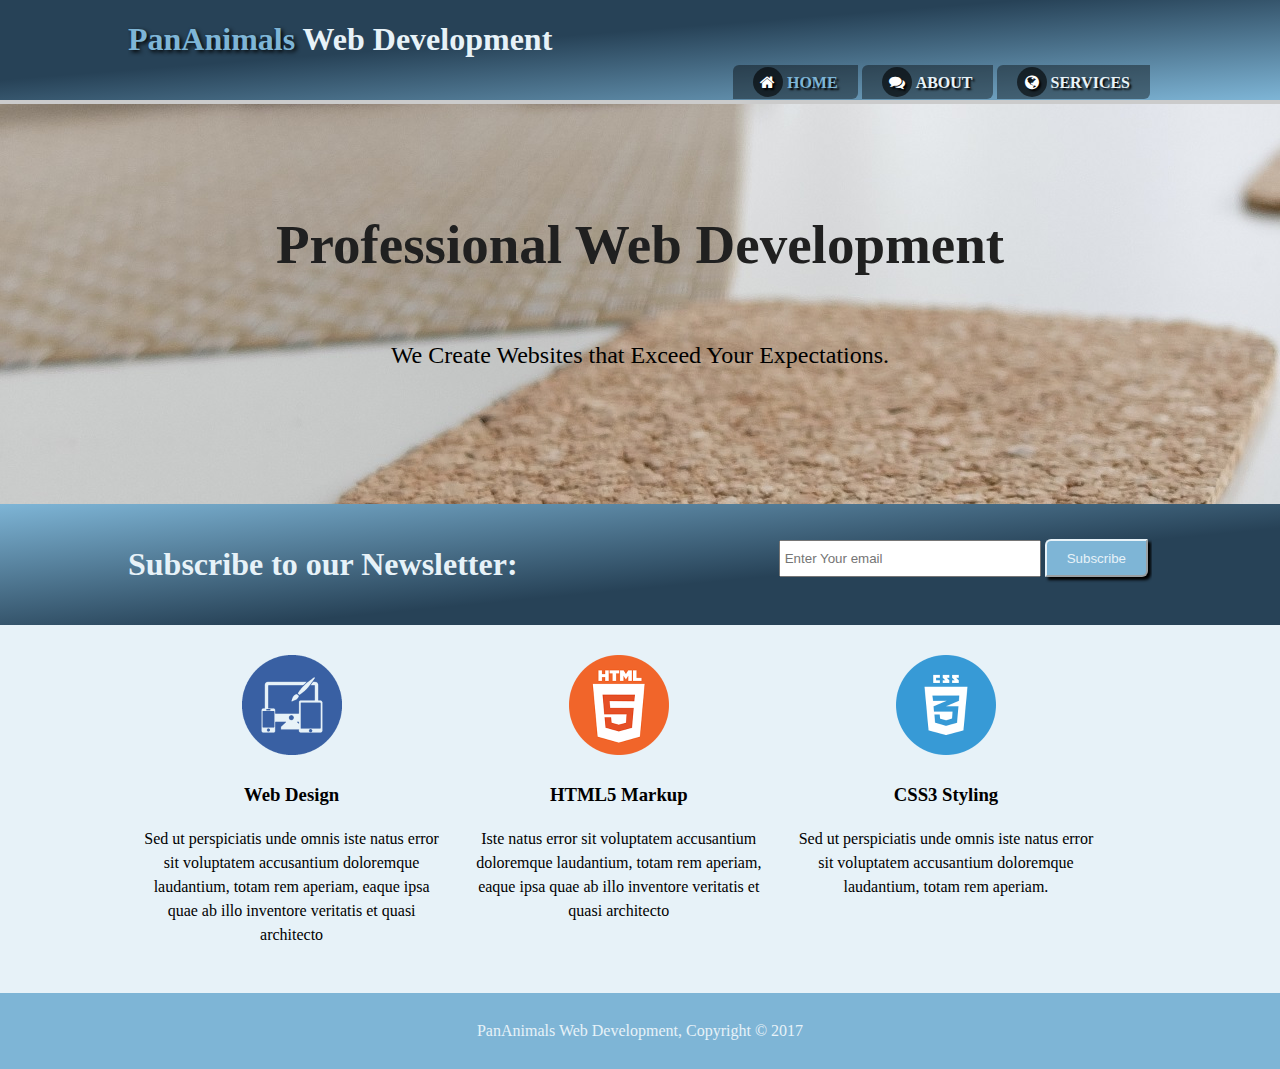
<file: index.html>
<!DOCTYPE html>
<html>
  <head>
    <meta charset="utf-8">
    <meta name="viewport" content="width=device-width">
    <meta name="description" content="PanAnimals Web Development">
    <meta name="keywords" content= "web Development" "web Design" "professional web Development" "great web Development" "music" "good music" "artist" "songs">
    <meta name="author" content="Krzysztof Zwierzynski">
    <title>PanAnimals Web Development | Welcome</title>
    <link rel="stylesheet" href="./css/style.css" >
    <link rel="stylesheet" href="https://maxcdn.bootstrapcdn.com/font-awesome/4.7.0/css/font-awesome.min.css"/>
  </head>
  <body>
    <header>
      <div class=container>
        <div id="logo">
          <h1><span class="highlight">PanAnimals</span> Web Development</h1>
        </div>
        <nav>
          <ul>
            <li class="menu-btn"><a class= "current" href="index.html"><i class="fa fa-home" aria-hidden="true"></i>Home</a></li>
            <li class="menu-btn"><a href="about.html"><i class="fa fa-comments" aria-hidden="true"></i>About</a></li>
            <li class="menu-btn"><a href="services.html"><i class="fa fa-globe" aria-hidden="true"></i>Services</a></li>
          </ul>
        </nav>
      </div>
    </header>

    <section id="showcase">
      <div class="container">
        <h1>Professional Web Development</h1>
        <p>We Create Websites that Exceed Your Expectations.</p>
      </div>
    </section>

    <section id="newsletter">
      <div class="container">
        <h1>Subscribe to our Newsletter:</h1>
      <!--  <form action="process.js">-->
        <form>
          <input type="email" placeholder="Enter Your email">
          <button type="submit" class="button_1">Subscribe</button>
        </form>
      </div>
    </section>

    <section id="boxes">
      <div class ="container">
        <div class="box">
          <img src="./img/Web-Design.png">
          <h3>Web Design</h3>
          <p>Sed ut perspiciatis unde omnis iste natus error sit voluptatem accusantium doloremque laudantium, totam rem aperiam, eaque ipsa quae ab illo inventore veritatis et quasi architecto</p>
        </div>
        <div class="box">
          <img src="./img/html5.png">
          <h3>HTML5 Markup</h3>
          <p>Iste natus error sit voluptatem accusantium doloremque laudantium, totam rem aperiam, eaque ipsa quae ab illo inventore veritatis et quasi architecto</p>
        </div>
        <div class="box">
          <img src="./img/css3.png">
          <h3>CSS3 Styling</h3>
          <p>Sed ut perspiciatis unde omnis iste natus error sit voluptatem accusantium doloremque laudantium, totam rem aperiam.</p>
        </div>
      </div>
    </section>

    <footer>
      <div class="container">
        <p>PanAnimals Web Development, Copyright &copy; 2017</p>
      </div>
    </footer>

  </body>
</html>
</file>
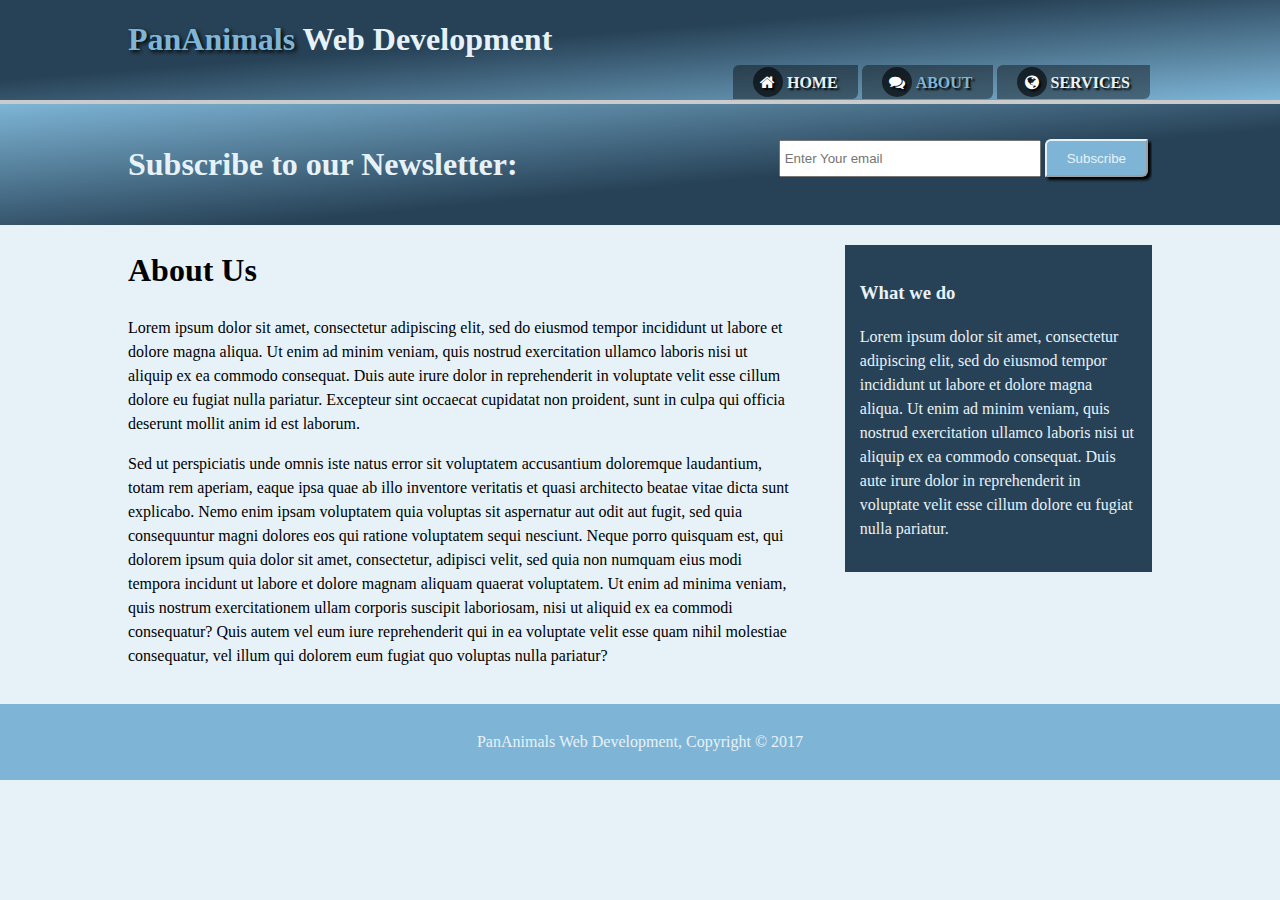
<file: about.html>
<!DOCTYPE html>
<html>
  <head>
    <meta charset="utf-8">
    <meta name="viewport" content="width=device-width">
    <meta name="description" content="PanAnimals Web Development">
    <meta name="keywords" content= "web Development" "web Design" "professional web Development" "great web Development" "music" "good music" "artist" "songs">
    <meta name="author" content="Krzysztof Zwierzynski">
    <title>PanAnimals Web Development | About</title>
    <link rel="stylesheet" href="./css/style.css" >
    <link rel="stylesheet" href="https://maxcdn.bootstrapcdn.com/font-awesome/4.7.0/css/font-awesome.min.css"/>
  </head>
  <body>
    <header>
      <div class=container>
        <div id="logo">
          <h1><span class="highlight">PanAnimals</span> Web Development</h1>
        </div>
        <nav>
          <ul>
            <li class="menu-btn"><a href="index.html"><i class="fa fa-home" aria-hidden="true"></i>Home</a></li>
            <li class="menu-btn"><a class= "current" href="about.html"><i class="fa fa-comments" aria-hidden="true"></i>About</a></li>
            <li class="menu-btn"><a href="services.html"><i class="fa fa-globe" aria-hidden="true"></i>Services</a></li>
          </ul>
        </nav>
      </div>
    </header>

      <section id="newsletter">
      <div class="container">
        <h1>Subscribe to our Newsletter:</h1>
      <!--  <form action="process.js">-->
        <form>
          <input type="email" placeholder="Enter Your email">
          <button type="submit" class="button_1">Subscribe</button>
        </form>
      </div>
    </section>

    <section id="main">
      <div class ="container">
        <article id="main-col">
          <h1 class="page-title">About Us</h1>
          <p>Lorem ipsum dolor sit amet, consectetur adipiscing elit, sed do eiusmod tempor incididunt ut labore et dolore magna aliqua. Ut enim ad minim veniam, quis nostrud exercitation ullamco laboris nisi ut aliquip ex ea commodo consequat. Duis aute irure dolor in reprehenderit in voluptate velit esse cillum dolore eu fugiat nulla pariatur. Excepteur sint occaecat cupidatat non proident, sunt in culpa qui officia deserunt mollit anim id est laborum.  </p>
          <p>Sed ut perspiciatis unde omnis iste natus error sit voluptatem accusantium doloremque laudantium, totam rem aperiam, eaque ipsa quae ab illo inventore veritatis et quasi architecto beatae vitae dicta sunt explicabo. Nemo enim ipsam voluptatem quia voluptas sit aspernatur aut odit aut fugit, sed quia consequuntur magni dolores eos qui ratione voluptatem sequi nesciunt. Neque porro quisquam est, qui dolorem ipsum quia dolor sit amet, consectetur, adipisci velit, sed quia non numquam eius modi tempora incidunt ut labore et dolore magnam aliquam quaerat voluptatem. Ut enim ad minima veniam, quis nostrum exercitationem ullam corporis suscipit laboriosam, nisi ut aliquid ex ea commodi consequatur? Quis autem vel eum iure reprehenderit qui in ea voluptate velit esse quam nihil molestiae consequatur, vel illum qui dolorem eum fugiat quo voluptas nulla pariatur? </p>
        </article>

        <aside id="sidebar">
          <div class="dark">
            <h3>What we do</h3>
            <p>Lorem ipsum dolor sit amet, consectetur adipiscing elit, sed do eiusmod tempor incididunt ut labore et dolore magna aliqua. Ut enim ad minim veniam, quis nostrud exercitation ullamco laboris nisi ut aliquip ex ea commodo consequat. Duis aute irure dolor in reprehenderit in voluptate velit esse cillum dolore eu fugiat nulla pariatur.</p>
          </div>
        </aside>
      </div>
    </section>

    <footer>
      <div class="container">
        <p>PanAnimals Web Development, Copyright &copy; 2017</p>
      </div>
    </footer>

  </body>
</html>
</file>
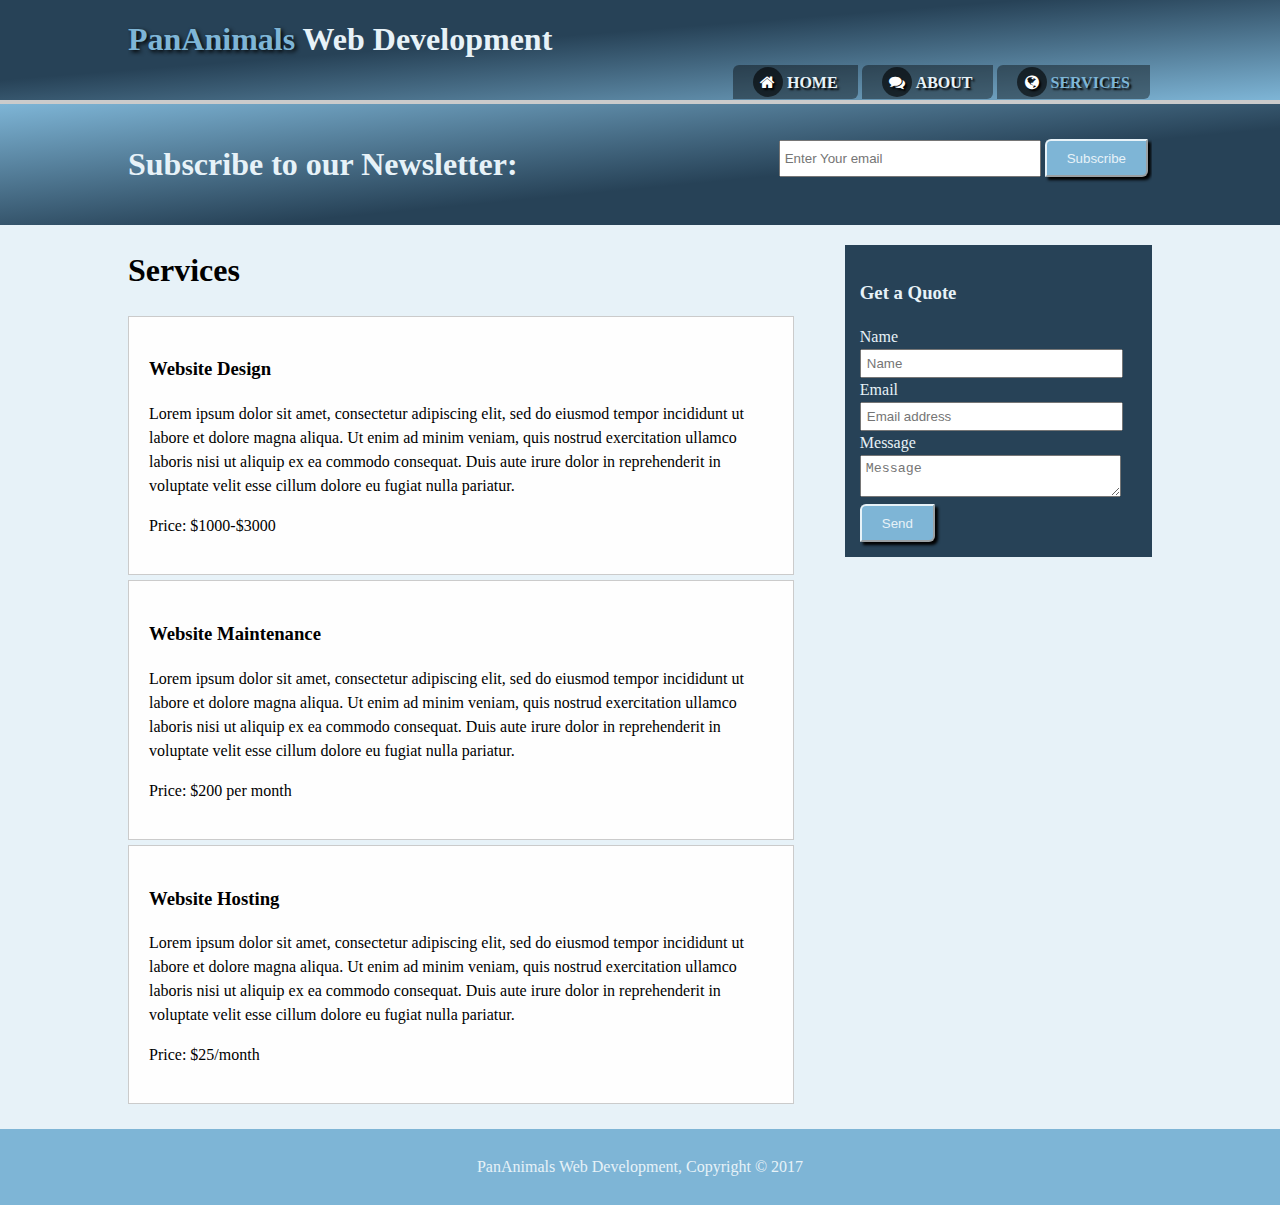
<file: services.html>
<!DOCTYPE html>
<html>
  <head>
    <meta charset="utf-8">
    <meta name="viewport" content="width=device-width">
    <meta name="description" content="PanAnimals Web Development">
    <meta name="keywords" content= "web Development" "web Design" "professional web Development" "great web Development" "music" "good music" "artist" "songs">
    <meta name="author" content="Krzysztof Zwierzynski">
    <title>PanAnimals Web Development | Services</title>
    <link rel="stylesheet" href="./css/style.css" >
    <link rel="stylesheet" href="https://maxcdn.bootstrapcdn.com/font-awesome/4.7.0/css/font-awesome.min.css"/>
  </head>
  <body>
    <header>
      <div class=container>
        <div id="logo">
          <h1><span class="highlight">PanAnimals</span> Web Development</h1>
        </div>
        <nav>
          <ul>
            <li class="menu-btn"><a href="index.html"><i class="fa fa-home" aria-hidden="true"></i>Home</a></li>
            <li class="menu-btn"><a href="about.html"><i class="fa fa-comments" aria-hidden="true"></i>About</a></li>
            <li class="menu-btn"><a class= "current" href="services.html"><i class="fa fa-globe" aria-hidden="true"></i>Services</a></li>
          </ul>
        </nav>
      </div>
    </header>

      <section id="newsletter">
      <div class="container">
        <h1>Subscribe to our Newsletter:</h1>
      <!--  <form action="process.js">-->
        <form>
          <input type="email" placeholder="Enter Your email">
          <button type="submit" class="button_1">Subscribe</button>
        </form>
      </div>
    </section>

    <section id="main">
      <div class ="container">
        <article id="main-col">
          <h1 class="page-title">Services</h1>
          <ul id="services">
            <li>
              <h3>Website Design</h3>
              <p>Lorem ipsum dolor sit amet, consectetur adipiscing elit, sed do eiusmod tempor incididunt ut labore et dolore magna aliqua. Ut enim ad minim veniam, quis nostrud exercitation ullamco laboris nisi ut aliquip ex ea commodo consequat. Duis aute irure dolor in reprehenderit in voluptate velit esse cillum dolore eu fugiat nulla pariatur.</p>
              <p>Price: $1000-$3000</p>
            </li>
            <li>
              <h3>Website Maintenance</h3>
              <p>Lorem ipsum dolor sit amet, consectetur adipiscing elit, sed do eiusmod tempor incididunt ut labore et dolore magna aliqua. Ut enim ad minim veniam, quis nostrud exercitation ullamco laboris nisi ut aliquip ex ea commodo consequat. Duis aute irure dolor in reprehenderit in voluptate velit esse cillum dolore eu fugiat nulla pariatur.</p>
              <p>Price: $200 per month</p>
            </li>
            <li>
              <h3>Website Hosting</h3>
              <p>Lorem ipsum dolor sit amet, consectetur adipiscing elit, sed do eiusmod tempor incididunt ut labore et dolore magna aliqua. Ut enim ad minim veniam, quis nostrud exercitation ullamco laboris nisi ut aliquip ex ea commodo consequat. Duis aute irure dolor in reprehenderit in voluptate velit esse cillum dolore eu fugiat nulla pariatur.</p>
              <p>Price: $25/month</p>
            </li>
          </ul>
        </article>

        <aside id="sidebar">
          <div class="dark">
            <h3>Get a Quote</h3>

            <form class="quote">
              <div>
                <label>Name</label><br>
                <input type="text" placeholder="Name">
              </div>
              <div>
                <label>Email</label><br>
                <input type="email" placeholder="Email address">
              </div>
              <div>
                <label>Message</label><br>
                <textarea placeholder="Message"></textarea>
              </div>
              <button class="button_1" type="submit">Send</button>
            </form>

          </div>
        </aside>
      </div>
    </section>

    <footer>
      <div class="container">
        <p>PanAnimals Web Development, Copyright &copy; 2017</p>
      </div>
    </footer>

  </body>
</html>
</file>
<file: css/style.css>
body{
  /*font-family: Arial, Helvetica, Sans-serif;
  font-size: 15px;
  line-height:1.5;*/
  font: 16px/1.5  Georgia, Verdana, serif;
  padding:0;
  margin:0;
  background: #e7f2f8;
  min-width: 420px;
}

/*Global*/
.container{
  width:80%;
  margin: 0 auto 0 auto;
  overflow: hidden;
}

ul{
  padding:0;
  margin:0;
}

.button_1{
  height: 38px;
  background: #7EB5D6;
  border: 1;
  border-color: #e7f2f8;
  padding: 0 20px 0 20px;
  color: #e7f2f8;
  border-radius: 6px 0 6px 0;
  box-shadow: 3px 3px 3px black;
}

.dark{
  padding: 15px;
  background: #274257;
  color: #e7f2f8;
  margin-top: 10px;
  margin-bottom: 10px;
}

/*Header*/
header{
  background: #274257;
  /* background: -moz-linear-gradient(to bottom right, #274257 40%, #7EB5D6); */
  /* background: -webkit-linear-gradient(to bottom right, #274257 40%, #7EB5D6); */
  background: linear-gradient(to bottom right, #274257 40%, #7EB5D6);
  color: #e7f2f8;
  padding-top:15px;
  min-height:70px;
  /*max-height:100px;*/
  border-bottom: 4px solid #CBCBCB;
}

header #logo{
  float: left;
  /*margin-left: 10%;*/
  /*margin: 0;  - nie działa jak poniżej*/
}
header #logo h1{
  margin: 0 0 -48px 0;
  /* font-family: "BankGothicBTMedium" */
}

nav{
  float: right;
  margin: 48px 0 0 0 ;
  /*margin-bottom: 0px;*/
  /*margin-right: 10%;*/
}

nav a{
  color:	#e7f2f8;
  text-decoration: none;
  text-transform:uppercase;
  font: 18px;
}

nav li{
  float: left; /*do prawej, obok siebie, NIE jeden pod drugim*/
  display: inline-block;/*bez kropek w liscie*/
  padding: 2px 20px 2px 20px;
  margin: 2px 2px 1px 2px;
  border-radius: 6px 0 6px 0;
  font-weight: bold;
  background: rgba(0, 0, 0, 0.4);
  text-shadow: 2px 2px 2px #000;
}

.menu-btn .fa{
  background-color: rgba(0, 0, 0, 0.6);
  color: #fff;
  width: 30px;
  height: 30px;
  text-align:center;
  line-height: 30px;
  border-radius: 50%;
  margin-right: 4px;
}

header .highlight{
  color: #7EB5D6;
  text-shadow: 2px 2px 4px #000;
}
/* header .pan{
  color: #c21807;
  text-shadow: 2px 2px 4px #000;
} */

nav .current{
  color: #7EB5D6;
}

nav li:hover {
  background-color: rgba(255, 255, 255, 0.2);
  color: #333;
}

/* showcase */

#showcase{
  min-height: 400px;
  background: url('../img/stol.JPG') no-repeat 0 -450px;
  text-align: center;
  color: #000000;
  /* width: 100%; */

}

#showcase h1{
    margin-top: 100px;
    margin-bottom: 50px;
    font-size: 55px;
    color: #202020;
}

#showcase p{
  font-size: 150%;
}

/* newsletter*/
#newsletter {
  padding: 15px 0 15px 0;
  color: #e7f2f8;
  background: #274257;
  background: -moz-linear-gradient(to top left, #274257 40%, #7EB5D6);
  background: -webkit-linear-gradient(to top left, #274257 40%, #7EB5D6);
  background: linear-gradient(to top left, #274257 40%, #7EB5D6);
}
#newsletter h1{
  float: left;
}

#newsletter form {
  float: right;
  margin: 20px 4px 4px 0;
}

#newsletter input[type="email"]{
  padding: 4px;
  height: 25px;
  width: 250px;
}

/*Boxes*/

#boxes{
  margin-top: 20px

}

.box{
  float: left;
  width: 30%;
  padding:10px;
  text-align: center;
}

#boxes .box img{
  width: 100px;
  /*align-self: center;*/
}

/*Sidebar*/
aside#sidebar{
  float: right;
  width: 30%;
  margin-top: 10px;
  /*padding-bottom: 10px;*/
}

aside#sidebar .quote input, aside#sidebar .quote textarea{
  width: 90%;
  padding:5px;
}

article#main-col{
  float: left;
  width: 65%;
}

/*Services*/

ul#services li{
  list-style: none;
  padding: 20px;
  border: 1px solid #CBCBCB;
  margin-bottom: 5px;
  background: #fefefe;
}

footer{
  padding: 10px;
  margin-top: 20px;
  color: #e7f2f8;
  background: #7EB5D6;
 text-align: center;
}


/*Media Queries*/

@media(max-width: 800px)  {
  header #branding,
  header #logo,
  nav,
  /* nav li, */
  #newsletter h1,
  #newsletter form,
  #boxes .box,
  article#main-col,
  aside#sidebar {
    float: none;
    text-align: center;
    width: 100%;
  }

  .button_1{
    height: 50px;
    font-size: 120%;
    text-shadow: 2px 2px 1px #274257;
  }

  nav li{
    float: none;
    padding: 10px 10px 10px 10px;
    margin-top: 6px;
    /* margin: 0 auto; */
  }

  nav .current{
    color: #7EB5D6;
  }

  .container{
    width: 90%;
  }

header {
  /* padding-bottom: 20px; */
}

header nav{
  /* margin: 45px 0 2px 0; */
  /* z-index: 1000; */
}

/* #showcase h1{
  margin-top: 40px;
} */

#newsletter button, .quote button{
  display:block;
  width: 82%;
  margin: 5px auto;
}

#newsletter form input[type="email"],
.quote input,
.quote textarea{
  width: 80%;
  margin-bottom: 5px;
}

}
</file>
